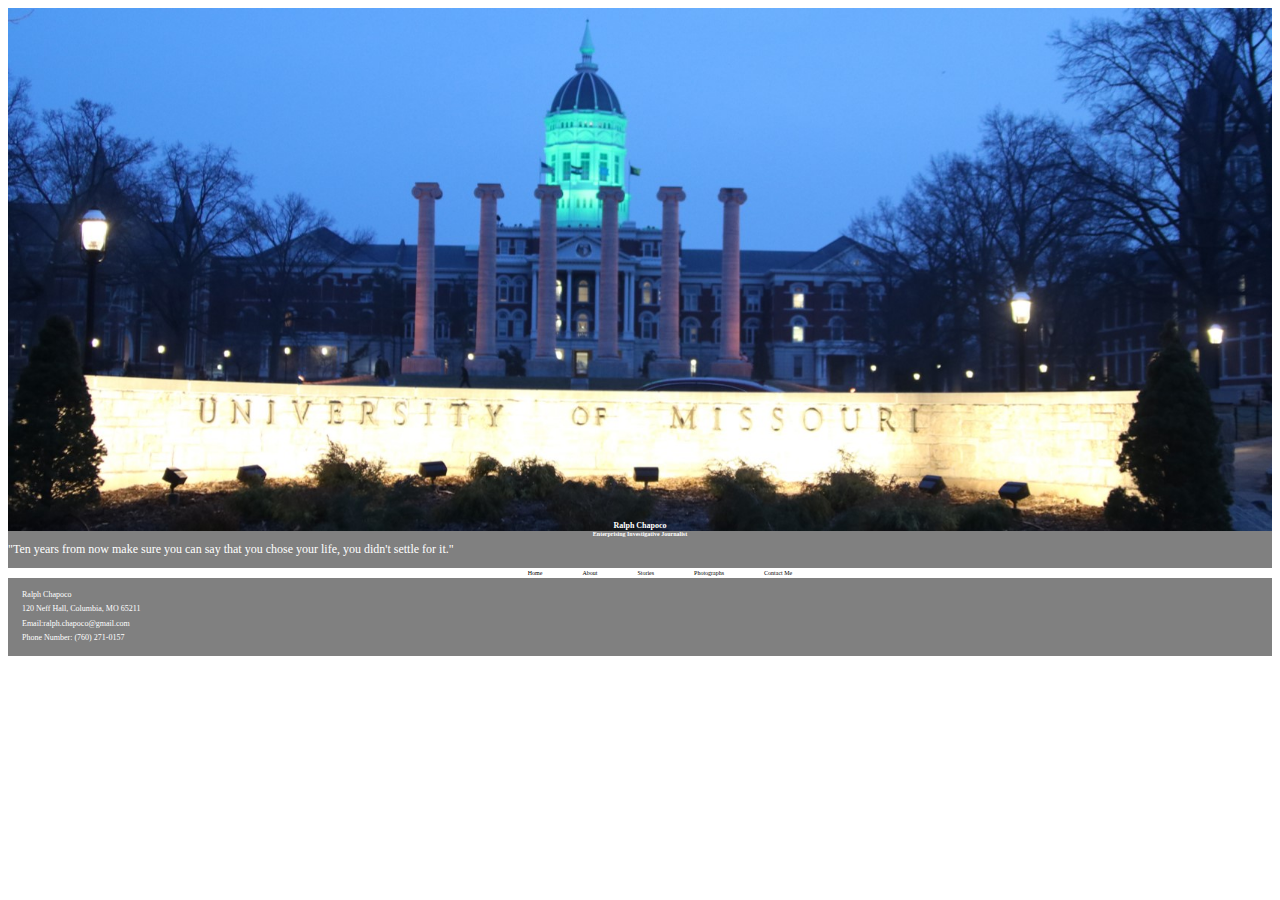
<file: index.html>
<!DOCTYPE html PUBLIC "-//W3C//DTD XHTML 1.0 Transitional//EN"
   "http://www.w3.org/TR/xhtml1/DTD/xhtml1-transitional.dtd">
<html xmlns="http://www.w3.org/1999/xhtml">
  <head>
    <title>Ralph Chapoco-reporter</title>
      <meta http-equiv="content-type"content="text/html;charset=utf-8" />
      <link rel="stylesheet" type="text/css" href="style.css" />
  </head>
<body>
  <header>
    <div id ="topimage">
      <img src="topimagecropped.jpg" alt="University of Missouri with pillers" width=100%/>
    </div>

    <div id ="navigationscene">
      <h1>Ralph Chapoco</h1>
      <h2>Enterprising Investigative Journalist</h2>
      <p>"Ten years from now make sure you can say that you chose your life, you didn't settle for it."</p>
    </div>
    <nav>
      <ul id = "nav">
        <li><a href="index.html">Home</a></li>
        <li><a href="about.html">About</a></li>
        <li><a href="stories.html">Stories</a></li>
        <li><a href="photographs.html">Photographs</a></li>
        <li><a href="contact.html">Contact Me</a></li>
      </ul>
    </nav>
  </header>
  
    <div id="footer">
    <p>Ralph Chapoco<p>
    <p>120 Neff Hall, Columbia, MO 65211<p>
    <p>Email:<a href="mailto:ralph.chapoco@gmail.com">ralph.chapoco@gmail.com</a><p>
    <p>Phone Number: (760) 271-0157</p>
    </div>

</body>
</html>
</file>
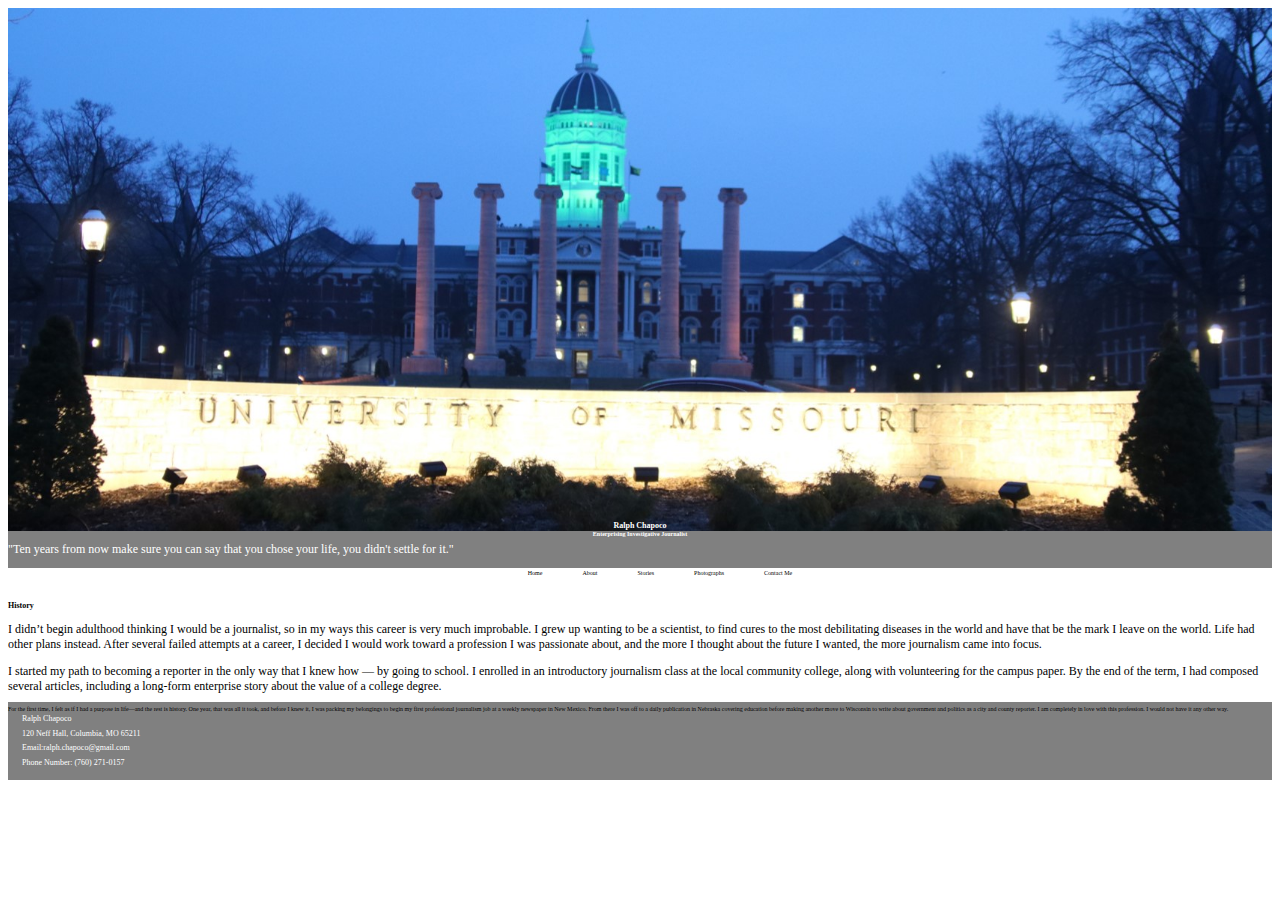
<file: about.html>
<!DOCTYPE html PUBLIC "-//W3C//DTD XHTML 1.0 Transitional//EN"
   "http://www.w3.org/TR/xhtml1/DTD/xhtml1-transitional.dtd">
<html xmlns="http://www.w3.org/1999/xhtml">
  <head>
    <title>Ralph Chapoco-About</title>
      <meta http-equiv="content-type"content="text/html;charset=utf-8" />
      <link rel="stylesheet" type="text/css" href="style.css" />
  </head>
<body>
  <header>
    <div id ="topimage">
      <img src="topimagecropped.jpg" alt="University of Missouri with pillers" width=100%/>
    </div>

    <div id ="navigationscene">
      <h1>Ralph Chapoco</h1>
      <h2>Enterprising Investigative Journalist</h2>
      <p>"Ten years from now make sure you can say that you chose your life, you didn't settle for it."</p>
    </div>
    <nav>
      <ul id = "nav">
        <li><a href="index.html">Home</a></li>
        <li><a href="about.html">About</a></li>
        <li><a href="stories.html">Stories</a></li>
        <li><a href="photographs.html">Photographs</a></li>
        <li><a href="contact.html">Contact Me</a></li>
      </ul>
    </nav>
  </header>

  <h1>History</h1>
  <p>I didn’t begin adulthood thinking I would be a journalist, so in my ways this career is very much improbable. I grew up wanting to be a scientist, to find cures to the most debilitating diseases in the world and have that be the mark I leave on the world.
Life had other plans instead. After several failed attempts at a career, I decided I would work toward a profession I was passionate about, and the more I thought about the future I wanted, the more journalism came into focus.</p>

<p>I started my path to becoming a reporter in the only way that I knew how — by going to school. I enrolled in an introductory journalism class at the local community college, along with volunteering for the campus paper. By the end of the term, I had composed several articles, including a long-form enterprise story about the value of a college degree.</p>

For the first time, I felt as if I had a purpose in life—and the rest is history. One year, that was all it took, and before I knew it, I was packing my belongings to begin my first professional journalism job at a weekly newspaper in New Mexico.
From there I was off to a daily publication in Nebraska covering education before making another move to Wisconsin to write about government and politics as a city and county reporter.
I am completely in love with this profession. I would not have it any other way.</p>

    <div id="footer">
    <p>Ralph Chapoco<p>
    <p>120 Neff Hall, Columbia, MO 65211<p>
    <p>Email:<a href="mailto:ralph.chapoco@gmail.com">ralph.chapoco@gmail.com</a><p>
    <p>Phone Number: (760) 271-0157</p>
    </div>

</body>
</html>
</file>
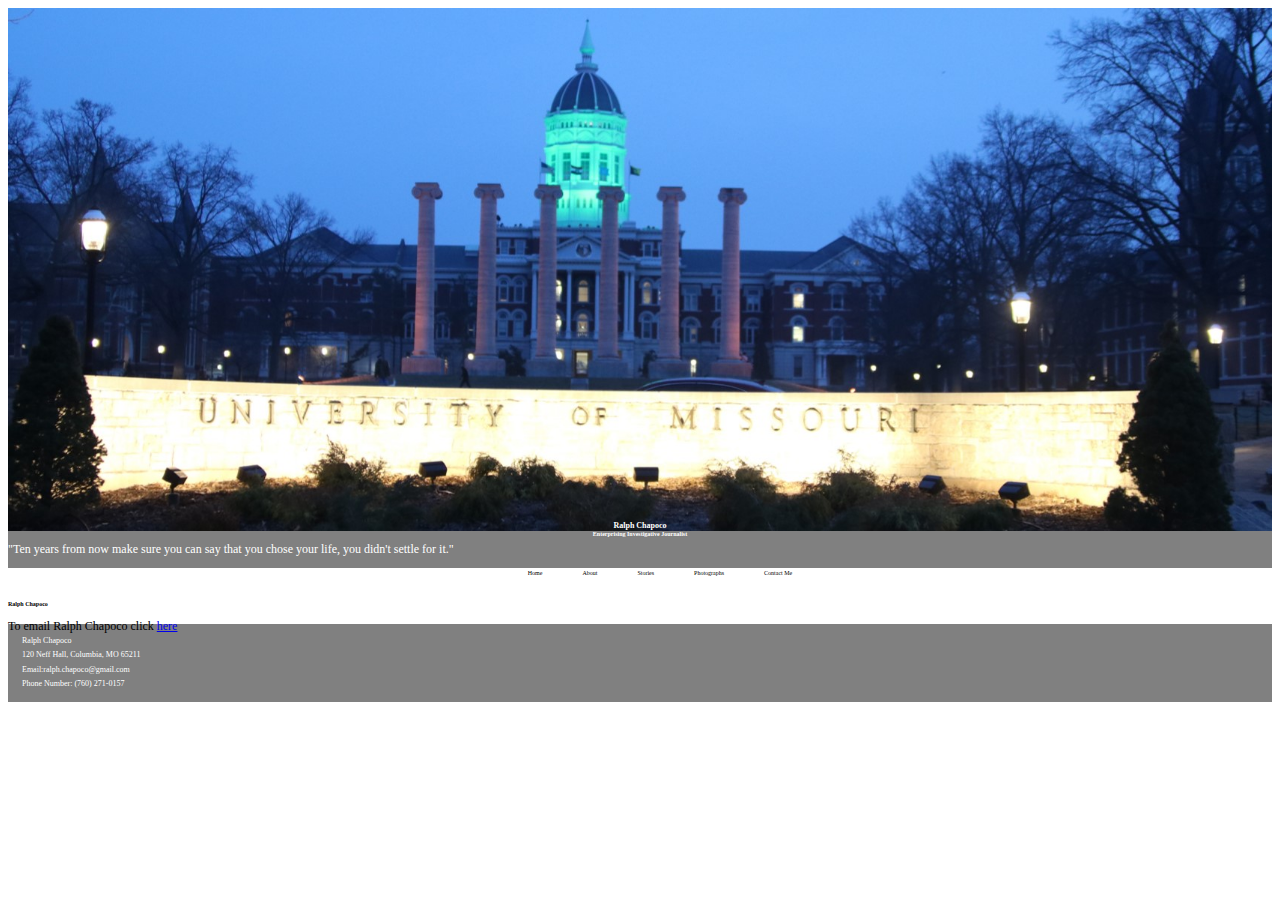
<file: contact.html>
<!DOCTYPE html PUBLIC "-//W3C//DTD XHTML 1.0 Transitional//EN"
   "http://www.w3.org/TR/xhtml1/DTD/xhtml1-transitional.dtd">
<html xmlns="http://www.w3.org/1999/xhtml">
  <head>
    <title>Ralph Chapoco-Contact</title>
      <meta http-equiv="content-type"content="text/html;charset=utf-8" />
      <link rel="stylesheet" type="text/css" href="style.css" />
  </head>
<body>
  <header>
    <div id ="topimage">
      <img src="topimagecropped.jpg" alt="University of Missouri with pillers" width=100%/>
    </div>

    <div id ="navigationscene">
      <h1>Ralph Chapoco</h1>
      <h2>Enterprising Investigative Journalist</h2>
      <p>"Ten years from now make sure you can say that you chose your life, you didn't settle for it."</p>
    </div>
    <nav>
      <ul id = "nav">
        <li><a href="index.html">Home</a></li>
        <li><a href="about.html">About</a></li>
        <li><a href="stories.html">Stories</a></li>
        <li><a href="photographs.html">Photographs</a></li>
        <li><a href="contact.html">Contact Me</a></li>
      </ul>
    </nav>
  </header>

  <h2>Ralph Chapoco</h2>
  <p>To email Ralph Chapoco click <a href="mailto:ralph.chapoco@gmail.com">here</a></p>
    <div id="footer">
    <p>Ralph Chapoco<p>
    <p>120 Neff Hall, Columbia, MO 65211<p>
    <p>Email:<a href="mailto:ralph.chapoco@gmail.com">ralph.chapoco@gmail.com</a><p>
    <p>Phone Number: (760) 271-0157</p>
    </div>
</body>
</html>
</file>
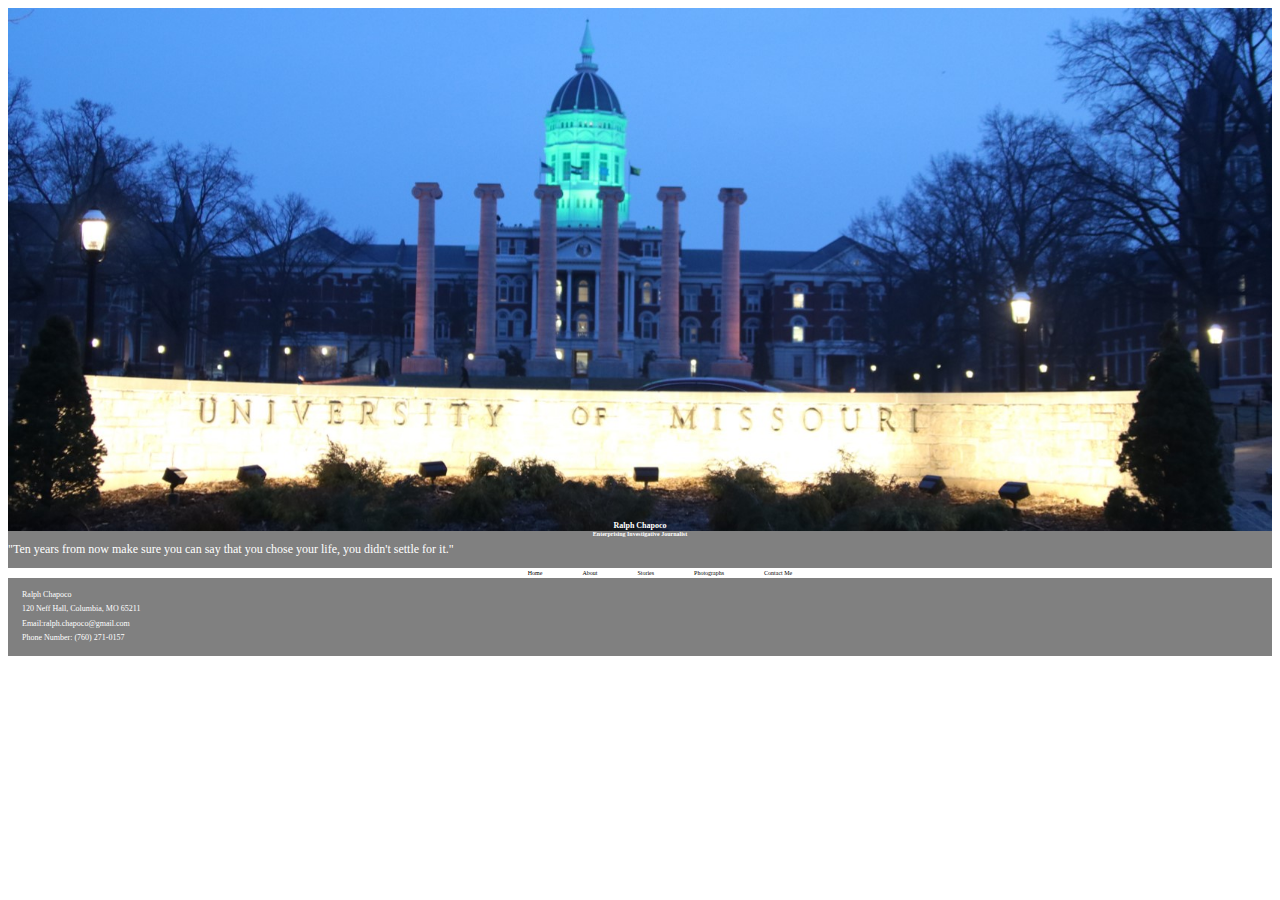
<file: stories.html>
<!DOCTYPE html PUBLIC "-//W3C//DTD XHTML 1.0 Transitional//EN"
   "http://www.w3.org/TR/xhtml1/DTD/xhtml1-transitional.dtd">
<html xmlns="http://www.w3.org/1999/xhtml">
  <head>
    <title>Ralph Chapoco-Stories</title>
      <meta http-equiv="content-type"content="text/html;charset=utf-8" />
      <link rel="stylesheet" type="text/css" href="style.css" />
  </head>
<body>
  <header>
    <div id ="topimage">
      <img src="topimagecropped.jpg" alt="University of Missouri with pillers" width=100%/>
    </div>

    <div id ="navigationscene">
      <h1>Ralph Chapoco</h1>
      <h2>Enterprising Investigative Journalist</h2>
      <p>"Ten years from now make sure you can say that you chose your life, you didn't settle for it."</p>
    </div>
    <nav>
      <ul id = "nav">
        <li><a href="index.html">Home</a></li>
        <li><a href="about.html">About</a></li>
        <li><a href="stories.html">Stories</a></li>
        <li><a href="photographs.html">Photographs</a></li>
        <li><a href="contact.html">Contact Me</a></li>
      </ul>
    </nav>
  </header>
    <div id="footer">
    <p>Ralph Chapoco<p>
    <p>120 Neff Hall, Columbia, MO 65211<p>
    <p>Email:<a href="mailto:ralph.chapoco@gmail.com">ralph.chapoco@gmail.com</a><p>
    <p>Phone Number: (760) 271-0157</p>
    </div>

</body>
</html>
</file>
<file: style.css>
.images {
  margin: 5px;
  border: 1px solid #ccc;
  float: left;
  width: 180px;
}

.images:hover {
    border: 1px solid #777;
}

.thumbnails img{
  width: 100%;
  height: auto;
}
#navigationscene {
  color: white;
  text-align: center;
  background-color: gray;
  margin: -22px auto;
  line-height: 0.8em;
  padding-top: 10px;
  padding-bottom: 5px;
}

#nav {
  display: flex;
  flex-wrap: wrap;
  justify-content: center;

}

#nav li{
  padding: 20px;
  list-style-type: none;
  flex-direction: row;
}
#nav a{
  text-decoration: none;
  color: black;
}

#footer{
color:white;
background-color: gray;
margin: -22px auto;
text-align: center;
padding: 6px;
}

#footer p{
  margin:1em;
  line-height: 0.8em;
  font-size: 8px;
}

#footer a{
  color: white;
  text-decoration: none;
}


@media screen and (min-width:400px) {

  body {
    font-size: 0.25em;
    text-align: left;
  }

  p {
    text-align: left;
    font-size: 12px;
  }
</file>
